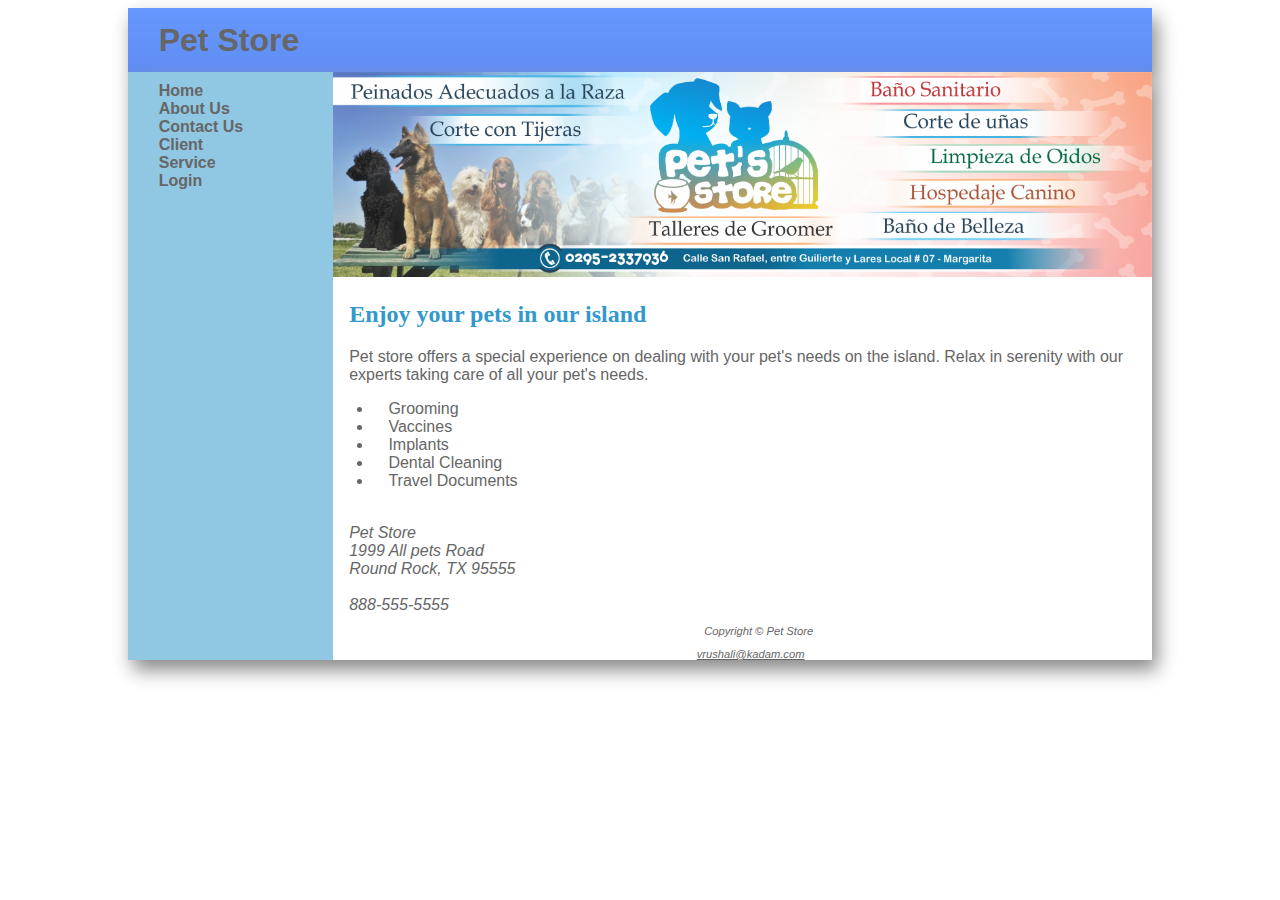
<file: Pet Store- Full Stack/index.html>
<!DOCTYPE html>
<HTML>
    <HEAD>
        <TITLE> HOME
        </TITLE>
        <link rel="stylesheet" href = "CSS/pet.css">
        <meta name="viewport" content="width=device-width, initial-scale=1.0">
    </HEAD>
    <BODY id = "wrapper1">
        
        <h1> Pet Store</h1>
        <div id = "mains">
        <div id = "nav">
        <a href="http://localhost:80/index.html" class = "navi">Home</a><br>
        <a href="http://localhost:8888/aboutus.html" class = "navi">About Us</a><br>
        <a href="http://localhost:8888/contactus.php" class = "navi">Contact Us</a><br>
        <a href="http://localhost:8888/client.php" class = "navi">Client</a><br>
        <a href="http://localhost:8888/service.php" class = "navi">Service</a><br>
        <a href="http://localhost:4/login.php" class = "navi">Login</a>
        </div>

        <div id = "bod">
        <img src="images/pet store banner 5 png (1).png">
        <h2> Enjoy your pets in our island</h2>
        <p>Pet store offers a special experience on dealing with your pet's needs on the island. Relax in serenity with our experts taking care of all your pet's needs. </p>
        <ul>
            <li>Grooming</li>
            <li>Vaccines</li>
            <li>Implants</li>
            <li>Dental Cleaning</li>
            <li>Travel Documents</li>
        </ul><br>
        <address>Pet Store<br>
            1999 All pets Road <br>
            Round Rock, TX 95555
            <br><br>
            <a href=tel:8885555555 id="tel">888-555-5555</a>
        </address>
        <footer>
            <p><i> Copyright &copy; Pet Store</i></p>
            <a href = "mail://vrushali@kadam.com">vrushali@kadam.com</a>
        </footer>
        </div>
        </div>
        
    </BODY>
</HTML>
</file>
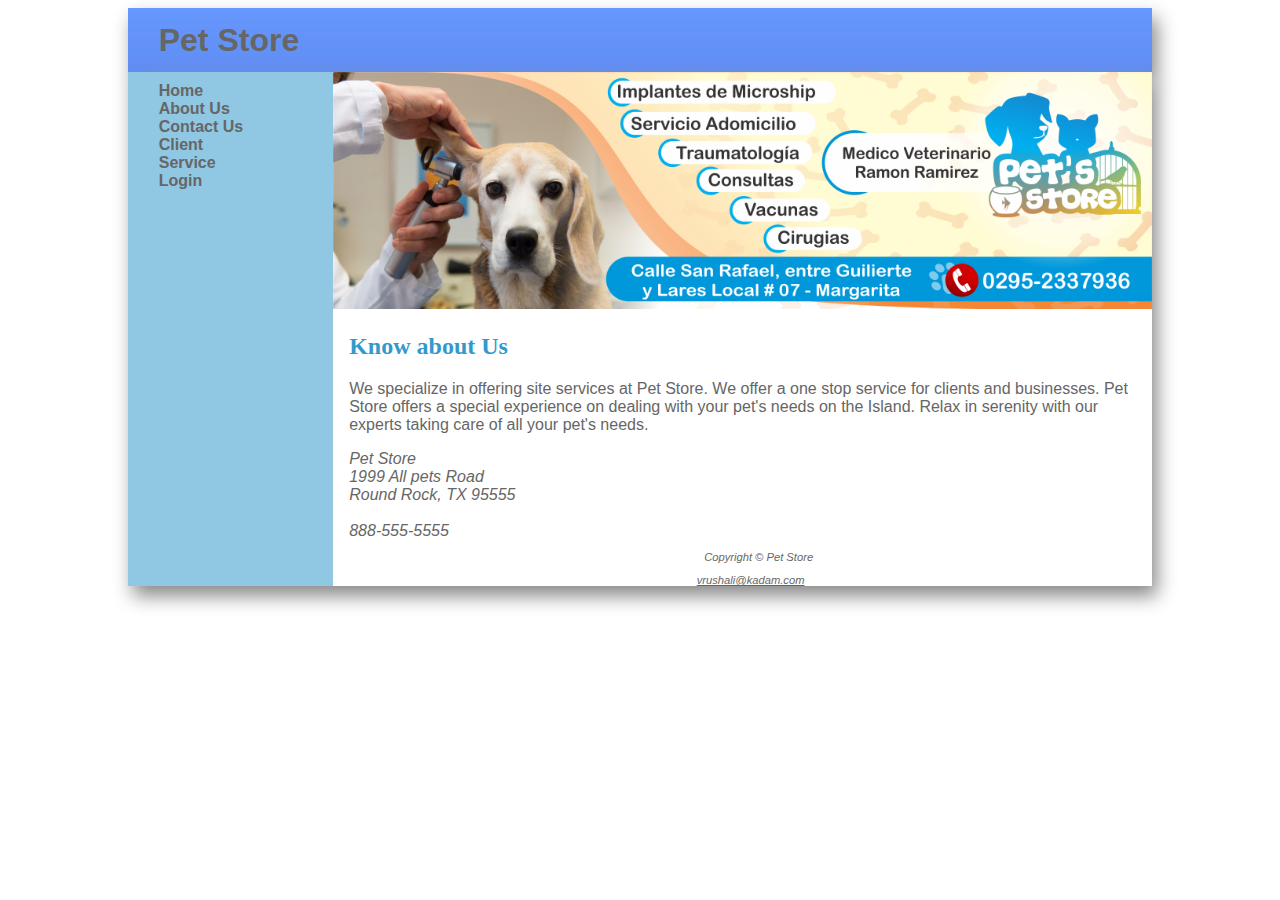
<file: Pet Store- Full Stack/aboutus.html>
<!DOCTYPE html>
<HTML>
    <HEAD>
        <link rel="stylesheet" href = "CSS/pet.css">
        <meta name="viewport" content="width=device-width, initial-scale=1.0">
        <TITLE> ABOUT US
        </TITLE>
    </HEAD>
    <BODY id = "wrapper1">
        <div id="wrapper">
        <h1>Pet Store</h1>
        <div id = "mains">
            <div id = "navbar"> 
        <a href="index.html" class = "navi">Home</a><br>
        <a href="aboutus.html" class = "navi">About Us</a><br>
        <a href="contactus.php" class = "navi">Contact Us</a><br>
        <a href="client.php" class = "navi">Client</a><br>
        <a href="service.php" class = "navi">Service</a><br>
        <a href="login.php" class = "navi">Login</a>
        </div>
        <div id = "bod">
        <img src="images/pet store banner 6 png.png" width= 100%>
        <h2> Know about Us</h2>
        <p class="p1">We specialize in offering site services at Pet Store. We offer a one stop service for clients and businesses. Pet Store offers a special experience on dealing with your pet's needs on the Island. Relax in serenity with our experts taking care of all your pet's needs.</p>
        <address>Pet Store<br>
            1999 All pets Road <br>
            Round Rock, TX 95555
            <br><br>
            <a href=tel:8885555555 id="tel">888-555-5555</a>
        </address>
        <footer>
            <p><i> Copyright &copy; Pet Store</i></p>
            <a href = "mail://vrushali@kadam.com">vrushali@kadam.com</a>
        </footer>
        </div>
            </div>
        </div>
    </BODY>
</HTML>
</file>
<file: Pet Store- Full Stack/CSS/pet.css>
*
{
    color: #666666;
    background: #FFFFFF;
    font-family: "Verdana", "Arial", sans-serif ;
    
}

h1 
{
    
    background: url(../images/gradientblue.jpg);
    line-height: 200% ;
    padding: 0px ; 
    margin: 0px ;
    padding-left:3%;
    
    box-shadow: 5px 10px 18px #888888;
    border: none;   
}

h2
{
    color: #3399CC ;
    font-family: "georgia", serif ; 
    padding-left: 2%;
    
}

#nav,#navbar
{   
    float: left;
    background-color: #90C7E3 ;
    font-weight: bold ;
    width: 17%;
    padding-left: 3%;
    flex: 17%; 
    -webkit-flex : 17%;
    height: auto;
    padding-top: 1%;
    
}

#mains
{
    float: left;
    display : flex;
    display: -webkit-flex;
    flex-direction: row;
    box-shadow: 5px 10px 18px #888888;
    border: none;        
}
#wrapper
{
    
}
.navi
{
    display : block;
    float: left;
    text-decoration: none ; 
    background-color: #90C7E3 ;
}
#tel
{
    text-decoration: none;
}

body
{
    margin-left: 10%;
    margin-right: 10%;
    
    
}

#bod
{
    float: left;
    flex: 80%;
    webkit-flex: 80%;
    padding: 0px;
    overflow: auto;
}

footer
{
    padding-left: 2%;
    font-size: 0.7em;
    text-align: center ;
    font-style: italic ; 
    
    
}

p,address,li, #form1
{
    padding-left: 2%;
}

table
{
    width: 60%;
}


img
{
    width: 100%;
}

@media only screen and (max-width:620px) {
  /* For mobile phones: */
    #mains
    {
        display: block;
        overflow: auto;
    }
    
    #nav, #navbar {
    width: 97%;
    padding-top: 3%;
    padding-bottom: 3%;
    padding-left: 3%;
    height: auto;
    }
    #bod {
    width:100%;
    overflow: auto;
  }
    p, address, li, #form1, footer, h2,h1
    {
        padding-left: 3%; 
    }
    table
{
    width: 100%;
}
    
    body
{
    margin-left: 0%;
    margin-right: 0%;
}
}
</file>
